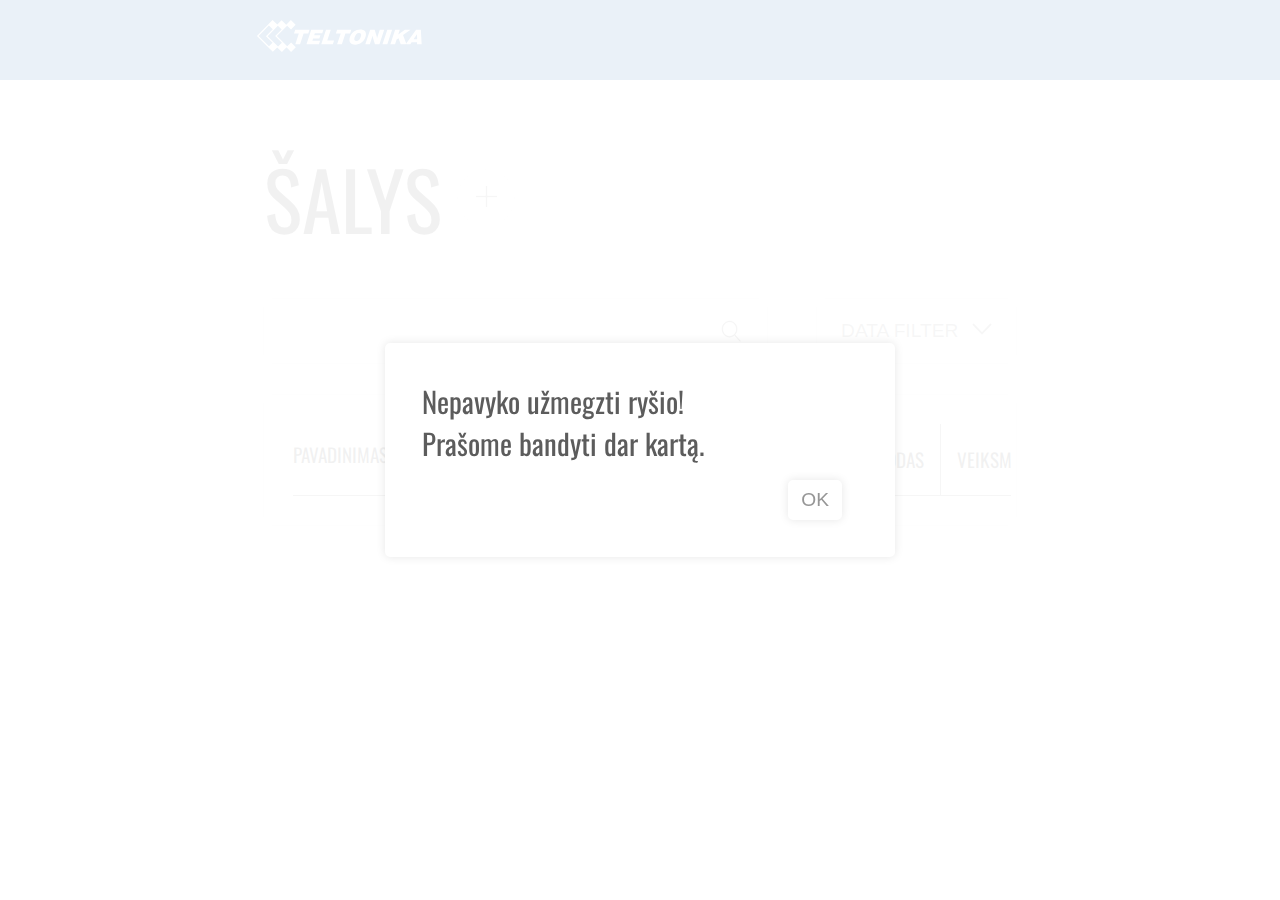
<file: index.html>
<!DOCTYPE html>
<html lang="en">
  <head>
    <meta charset="UTF-8" />
    <meta name="viewport" content="width=device-width, initial-scale=1.0" />
    <title>Teltonika Academy</title>
    <link rel="stylesheet" href="./style/main.css" />
    <link rel="stylesheet" href="./style/header.css" />
    <link rel="stylesheet" href="./style/table.css" />
    <link rel="stylesheet" href="./style/modals.css">
    <link rel="stylesheet" href="./style/querry.css">
    <link
      href="https://fonts.googleapis.com/css2?family=Oswald:wght@200;300;400;700&display=swap"
      rel="stylesheet"
    />
    <link
      href="https://fonts.googleapis.com/css2?family=Open+Sans&display=swap"
      rel="stylesheet"
    />
  </head>

  <body>
    <div class="header">
      <div class="nav">
        <a href="index.html"
          ><img class="nav-logo" src="./img/logo.svg" alt="Teltonika"
        /></a>
      </div>
    </div>
    <div class="intro">
      <span>
        <h1 id="title">ŠALYS</h1>
        <button class="shadow" id="addBtn">
          <img src="./img/add.svg" alt="plus" />
        </button>
      </span>
    </div>
    <div class="table-container">
      <div class="table-control">
        <div class="search-wrap">
          <input
            type="text"
            class="search-bar shadow rounded"
            id="searchInput"
          />
          <img
            src="./img/search.svg"
            class="search-icon"
            id="searchIcon"
            alt="searchBtn"
          />
        </div>
        <div class="filter-wrap">
          <button class="table-filter shadow rounded" id="tableFilter">
            DATA FILTER
            <img src="./img/filter_tick.svg" class="filter-icon" alt="" />
          </button>
          <div class="filter-content rounded shadow" id="filterContent">
            <label for="dateCheck">Pasirinkite sukūrimo datą</label>
            <div class="filter-inputs">
              <input
                type="checkbox"
                class="date-check"
                id="dateCheck"
                autocomplete="off"
                onclick="filterData()"
              />
              <input
                type="date"
                class="date-input"
                onchange="filterData()"
                id="dateInput"
              />
            </div>
          </div>
        </div>
      </div>
      <div class="table-wrap rounded shadow">
        <table id="tableData">
          <tr>
            <th>
              PAVADINIMAS<span class="sort-wrap">
                <img src="./img/sort_asc.svg" id="sortAsc" alt="tick up" />
                <img src="./img/sort_dsc.svg" id="sortDsc" alt="tick down" />
              </span>
            </th>
            <th>UŽIMAMAS PLOTAS</th>
            <th>GYVENTOJŲ SKAIČIUS</th>
            <th>ŠALIES TEL. KODAS</th>
            <th>VEIKSMAI</th>
          </tr>
        </table>
      </div>
      <div class="pagi-container">
        <div id="pagiWrap"></div>
      </div>
    </div>
    <div class="add-window disabled" id="addModal">
      <div class="add-modal rounded shadow">
        <img
          src="./img/close.svg"
          class="close-modal"
          alt="Cross"
          id="closeModal">
        </object>
        <h2 id="modalTitle"></h2>
        <form id="modalForm">
          <label for="inputName">Pavadinimas</label>
          <input
            type="text"
            id="inputName"
            maxlength="100"
            onkeypress="return /[a-ž, ]/i.test(event.key)"
            required
          />
          <label for="inputArea">Užimamas plotas</label>
          <input type="number" id="inputArea" min="0" max="100000000" required />
          <label for="inputPopulation">Gyventojų skaičius</label>
          <input
            type="number"
            id="inputPopulation"
            min="0"
            max="100000000000"
            required
          />
          <label for="inputCode">Šalies Tel. kodas</label>
          <input
            type="text"
            id="inputCode"
            maxlength="10"
            onkeypress="return /[0-9+]/i.test(event.key)"
            required
          />
          <input
            type="submit"
            class="add-submit rounded shadow"
            value="SAUGOTI"
          />
        </form>
      </div>
    </div>
    <div class="alert-window disabled">
        <div class="alert-box shadow rounded">
           <h2 id="alertText">ALERT TEXT</h2>
           <button class="rounded shadow" id="alertBtn">OK</button>
        </div>
    </div>
    <div class="confirm-window disabled">
      <div class="confirm-box shadow rounded">
         <h2>AR TIKRAI NORITE PAŠALINTI ĮRAŠĄ?</h2>
         <span>
          <button class="rounded shadow" id="cnfrmBtnTrue">TAIP</button>
          <button class="rounded shadow" id="cnfrmBtnFalse">NE</button>
         </span>
      </div>
  </div>
    <script src="./src/globalVariables.js"></script>
    <script src="./src/tableControl.js"></script>
    <script src="./src/getCountries.js"></script>
  </body>
</html>
</file>
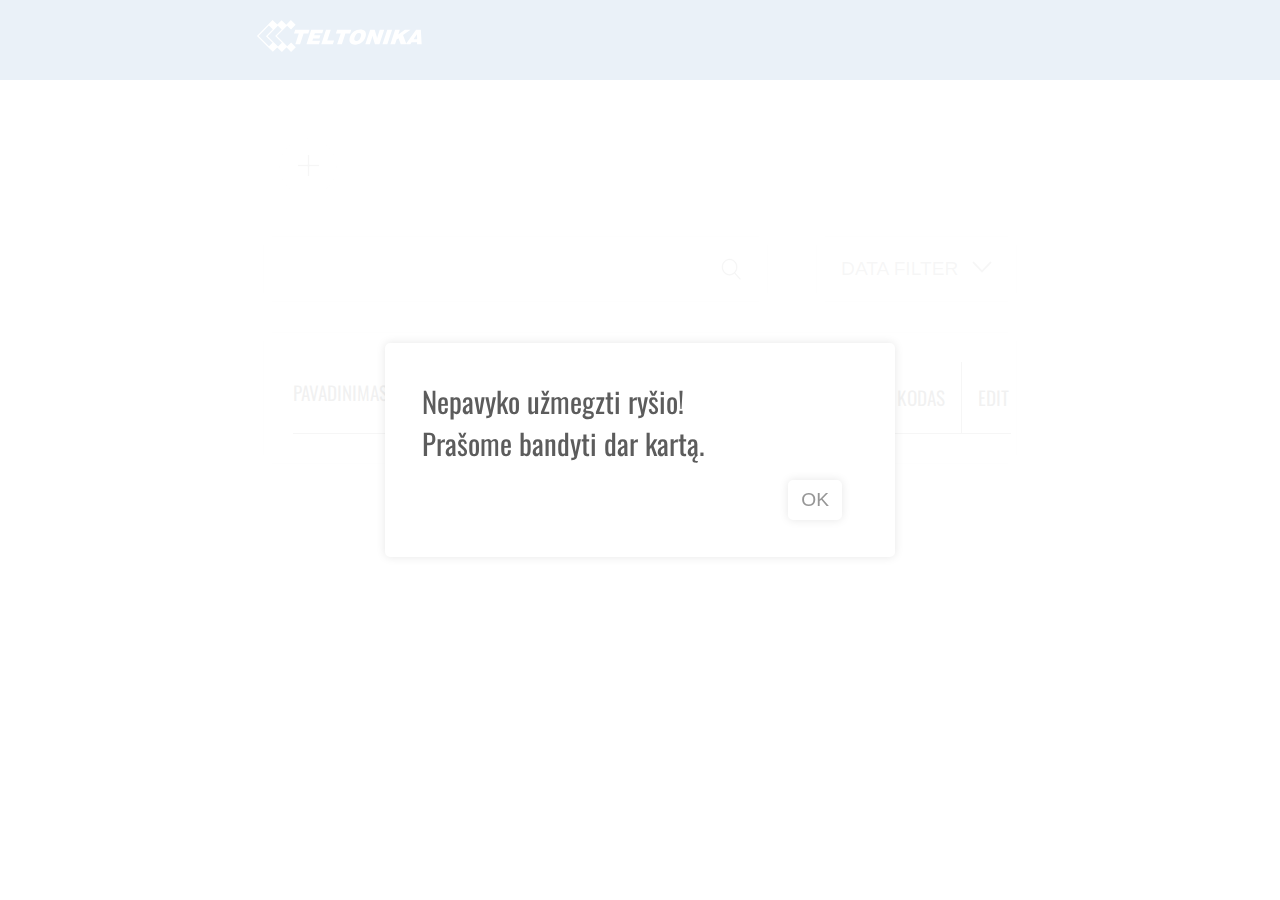
<file: cities.html>
<!DOCTYPE html>
<html lang="en">
  <head>
    <meta charset="UTF-8" />
    <meta name="viewport" content="width=device-width, initial-scale=1.0" />
    <title>Miestų lentelė</title>
    <link rel="stylesheet" href="./style/main.css" />
    <link rel="stylesheet" href="./style/header.css" />
    <link rel="stylesheet" href="./style/table.css" />
    <link rel="stylesheet" href="./style/modals.css" />
    <link rel="stylesheet" href="./style/querry.css" />
    <link
      href="https://fonts.googleapis.com/css2?family=Oswald:wght@200;300;400;700&display=swap"
      rel="stylesheet"
    />
    <link
      href="https://fonts.googleapis.com/css2?family=Open+Sans&display=swap"
      rel="stylesheet"
    />
  </head>

  <body>
    <div class="header">
      <div class="nav">
        <a href="index.html"
          ><img class="nav-logo" src="./img/logo.svg" alt="Teltonika"
        /></a>
      </div>
    </div>
    <div class="intro">
      <span>
        <h1 id="title"></h1>
        <button class="shadow" id="addBtn">
          <img src="./img/add.svg" alt="plus" />
        </button>
      </span>
    </div>
    <div class="table-container">
      <div class="table-control">
        <div class="search-wrap">
          <input
            type="text"
            class="search-bar shadow rounded"
            id="searchInput"
          />
          <img
            src="./img/search.svg"
            class="search-icon"
            id="searchIcon"
            alt="searchBtn"
          />
        </div>
        <div class="filter-wrap">
          <button class="table-filter shadow rounded" id="tableFilter">
            DATA FILTER
            <img src="./img/filter_tick.svg" class="filter-icon" alt="" />
          </button>
          <div class="filter-content rounded shadow" id="filterContent">
            <label for="dateCheck">Pasirinkite sukūrimo datą</label>
            <div class="filter-inputs">
              <input
                type="checkbox"
                class="date-check"
                id="dateCheck"
                autocomplete="off"
                onclick="filterData()"
              />
              <input
                type="date"
                class="date-input"
                onchange="filterData()"
                id="dateInput"
              />
            </div>
          </div>
        </div>
      </div>
      <div class="table-wrap rounded shadow">
        <table id="tableData">
          <tr>
            <th>
              PAVADINIMAS<span class="sort-wrap"
                ><img src="./img/sort_asc.svg" id="sortAsc" alt="tick up" />
                <img src="./img/sort_dsc.svg" id="sortDsc" alt="tick down"
              /></span>
            </th>
            <th>UŽIMAMAS PLOTAS</th>
            <th>GYVENTOJŲ SKAIČIUS</th>
            <th>MIESTO PAŠTO KODAS</th>
            <th>EDIT</th>
          </tr>
        </table>
      </div>
      <div class="pagi-container">
        <div id="pagiWrap"></div>
      </div>
    </div>
    <div class="add-window disabled" id="addModal">
      <div class="add-modal rounded shadow">
        <img
          src="./img/close.svg"
          class="close-modal"
          alt="Cross"
          id="closeModal"
        />
        <h2 id="modalTitle"></h2>
        <form id="modalForm">
          <label for="inputName">Pavadinimas</label>
          <input
            type="text"
            id="inputName"
            maxlength="100"
            onkeypress="return /[a-ž, ]/i.test(event.key)"
            required
          />
          <label for="inputArea">Užimamas plotas</label>
          <input
            type="number"
            id="inputArea"
            min="0"
            max="100000000"
            required
          />
          <label for="inputPopulation">Gyventojų skaičius</label>
          <input
            type="number"
            id="inputPopulation"
            min="0"
            max="100000000"
            required
          />
          <label for="inputCode">Miesto pašto kodas</label>
          <input type="text" id="inputCode" maxlength="10" required />
          <input
            type="submit"
            class="add-submit rounded shadow"
            value="SAUGOTI"
          />
        </form>
      </div>
    </div>
    <div class="alert-window disabled">
      <div class="alert-box shadow rounded">
        <h2 id="alertText">ALERT TEXT</h2>
        <button class="rounded shadow" id="alertBtn">OK</button>
      </div>
    </div>
    <div class="confirm-window disabled">
      <div class="confirm-box shadow rounded">
        <h2>AR TIKRAI NORITE PAŠALINTI ĮRAŠĄ?</h2>
        <span>
          <button class="rounded shadow" id="cnfrmBtnTrue">TAIP</button>
          <button class="rounded shadow" id="cnfrmBtnFalse">NE</button>
        </span>
      </div>
    </div>
    <script src="./src/globalVariables.js"></script>
    <script src="./src/tableControl.js"></script>
    <script src="./src/getCities.js"></script>
  </body>
</html>
</file>
<file: style/main.css>
* {
  margin: 0;
  padding: 0;
  box-sizing: border-box;
}
body {
  font-family: "Oswald", sans-serif;
  color: #5c5c5c;
}
h1 {
  font-weight: 400;
  font-size: 5rem;
  text-transform: uppercase;
}
h2 {
  font-weight: 400;
  font-size: 1.8rem;
}

.disabled {
  display: none;
}

.enabled {
  display: block;
}

.shadow {
  box-shadow: 0px 0px 10px rgba(0, 0, 0, 0.1);
}

.rounded {
  border: 5px solid #ffffff;
  border-radius: 5px;
}
</file>
<file: style/header.css>
.header {
  overflow: hidden;
}
.nav {
  display: flex;
  width: 100%;
  padding: 0 20%;
  height: 5rem;
  background-color: #0054a6;
}

.nav a {
  position: relative;
}

.nav-logo {
  position: absolute;
  height: 40%;
  top: 25%;
  margin-bottom: auto;
}
</file>
<file: style/table.css>
.intro {
  display: flex;
  width: 60%;
  padding: 0.5rem;
  height: auto;
  margin: 4% auto 2% auto;
  overflow: hidden;
}

.intro span {
  display: inline-flex;
  flex-basis: 45%;
  justify-content: start;
}

.intro button {
  height: 3.5rem;
  width: 3.5rem;
  margin-left: 1rem;
  margin-top: auto;
  margin-bottom: auto;
  text-align: center;
  background-color: #ffffff;
  border: 5px solid #ffffff;
  border-radius: 50%;
  outline: none;
  cursor: pointer;
}

.intro button img {
  margin-top: auto;
  margin-bottom: auto;
  width: 50%;
  height: auto;
}

.table-container {
  display: block;
  width: 60%;
  padding: 0.5rem;
  margin: auto;
  text-align: center;
  overflow: hidden;
}

.table-control {
  display: flex;
  width: 100%;
  height: 4rem;
  justify-content: flex-start;
}

.table-control input {
  font-family: "Oswald", sans-serif;
  color: #969696;
  outline: none;
  border: none;
}

.search-bar {
  font-size: 1.2rem;
  width: 100%;
  height: 100%;
  padding: 0.6rem 2rem;
}

.search-wrap {
  position: relative;
  flex-basis: 75%;
  flex-shrink: 2;
}

.filter-wrap {
  position: relative;
  flex-basis: 22%;
  flex-grow: 2;
  width: auto;
}

.search-icon {
  position: absolute;
  cursor: pointer;
  right: 0;
  top: 50%;
  transform: translate(-50%, -50%);
  padding: 0 0.5rem 0 0.5rem;
}

.table-filter {
  font-size: 1.2rem;
  color: #969696;
  width: 80%;
  height: 100%;
  float: right;
  background-color: #ffffff;
  outline: none;
  cursor: pointer;
}

.filter-icon {
  height: 25%;
  margin-left: 0.5rem;
  padding-bottom: 2px;
}

.filter-content {
  display: none;
  background-color: #ffffff;
  font-weight: 400;
  margin-top: 0.5rem;
  padding: 0.8rem 0.5rem;
  width: 80%;
  float: right;
  overflow: hidden;
}

.filter-enabled {
  display: block;
}

.filter-content label {
  display: block;
  color: #969696;
  width: 100%;
  padding-bottom: 0.5rem;
}

.filter-inputs {
  display: flex;
}

.date-check {
  position: relative;
  height: 1rem;
  margin-top: auto;
  margin-bottom: auto;
  flex-basis: 20%;
}

.date-input {
  text-align: right;
  flex-basis: 80%;
  font-size: 1rem;
  right: 0;
}

.table-wrap {
  display: flex;
  width: 100%;
  justify-content: flex-start;
  margin-top: 2rem;
  padding: 1.5rem;
  overflow-x: auto;
}

.table-wrap table {
  width: 100%;
  text-align: left;
  border-collapse: collapse;
  border-spacing: 0;
}

.table-wrap table th {
  font-size: 1.2rem;
  font-weight: 400;
  padding: 1rem 1rem;
  white-space: nowrap;
}
.table-wrap table th:first-child {
  padding-left: 0;
}

.table-wrap table a {
  color: #5c5c5c;
  text-decoration: none;
}

.table-wrap table a:hover {
  font-weight: bold;
  color: #0054a6;
}

.sort-wrap {
  display: inline-flex;
  flex-direction: column;
  margin-left: 0.6rem;
  transform: translate(-35%, -35%);
}
.sort-wrap img {
  width: 0.7rem;
  height: auto;
  cursor: pointer;
  margin-bottom: 0.2rem;
}
.sort-wrap img:last-child {
  margin-bottom: 0.4rem;
}

.table-wrap table td {
  font-family: "Open Sans", sans-serif;
  font-size: 1rem;
  font-weight: 400;
  padding: 1rem;
}
.table-wrap table td:first-child {
  padding-left: 0;
}

.table-wrap table td,
th {
  border-right: 1px solid #969696;
}
.table-wrap table td:last-child,
th:last-child {
  border-right: none;
  padding-right: 0.5rem;
}

.table-wrap table tr {
  border-bottom: 1px solid #969696;
}
.last-row {
  border-bottom: none !important;
}

.row-controls {
  text-align: center;
  white-space: nowrap;
}

.delete-btn {
  height: 1.7rem;
  border-right: 1px solid #969696;
  padding-right: 15%;
  cursor: pointer;
}

.edit-btn {
  height: 1.7rem;
  padding-left: 15%;
  cursor: pointer;
}

.pagi-container {
  margin: 1rem 0 5rem 0;
}

.pagi-container button {
  font-family: "Open Sans", sans-serif;
  font-size: 0.9rem;
  line-height: 1.1;
  color: #5c5c5c;
  background-color: transparent;
  margin-right: 0.5rem;
  padding: 0 1px 0 1px;
  border: none;
  outline: none;
  cursor: pointer;
  animation-duration: 1s;
}
.pagi-container button:last-child {
  margin-right: 0;
}

.pagi-container .active {
  background-color: #a3a3a3;
  color: #f5f7fb;
  border: #a3a3a3 2px solid;
  border-radius: 2px;
}
</file>
<file: style/modals.css>
.add-window,
.alert-window,
.confirm-window {
  position: fixed;
  top: 0;
  width: 100%;
  height: 100%;
  background-color: #ffffffea;
}

.add-modal,
.alert-box,
.confirm-box {
  position: absolute;
  background-color: #ffffff;
  width: 510px;
  height: 490px;
  top: 50%;
  left: 50%;
  transform: translate(-50%, -50%);
}

.add-modal h2,
.confirm-box h2 {
  width: 80%;
  margin: 1.5rem auto 0.8rem auto;
}

.close-modal {
  position: absolute;
  right: 0;
  margin: 1rem;
  cursor: pointer;
}

.add-modal form {
  display: flex;
  flex-direction: column;
  width: 80%;
  margin: auto;
}

.add-modal input {
  color: #969696;
  font-family: "Oswald", sans-serif;
  font-size: 1rem;
  border: 0.75px solid #969696;
  border-radius: 7px;
  padding: 0.6rem;
  margin-bottom: 0.8rem;
  outline: none;
}

.add-modal .add-submit {
  font-size: 1.2rem;
  margin: 1.2rem 0 1rem auto;
  padding: 0.5rem;
  width: auto;
  background-color: #ffffff;
  border-color: #ffffff;
  cursor: pointer;
}

.add-modal .add-submit:hover {
  color: #0054a6;
}
.add-modal label {
  position: relative;
  background-color: #ffffff;
  font-family: "Open Sans", sans-serif;
  font-size: 0.8rem;
  color: #969696;
  bottom: -0.6rem;
  margin-left: 1.5rem;
  margin-right: auto;
  padding: 0 5px 0 5px;
}

.alert-box,
.confirm-box {
  height: auto;
}

.alert-box h2 {
  margin: 2rem;
  margin-bottom: 0;
}

.alert-box button {
  background-color: #ffffff;
  color: #969696;
  font-size: 1.2rem;
  float: right;
  padding: 0.25rem 0.5rem;
  margin: 1rem 3rem 2rem 0;
  outline: none;
  cursor: pointer;
}
.alert-box button:hover,
.confirm-box button:hover {
  color: #0054a6;
}

.confirm-box span {
  display: flex;
  width: 100%;
  height: auto;
  margin: 1.5rem 0;
  justify-content: center;
}

.confirm-box span button {
  background-color: #ffffff;
  color: #969696;
  font-size: 1.2rem;
  padding: 0.5rem 1rem;
  outline: none;
  cursor: pointer;
}
.confirm-box span button:first-child {
  margin-right: 2rem;
}
</file>
<file: style/querry.css>
@media (max-width: 1650px) {
  .filter-wrap {
    flex-basis: 35%;
  }
}
@media (max-width: 1250px) {
  h1 {
    font-size: 4rem;
  }
  .table-container {
    width: 90%;
    height: 70rem;
  }
  .table-control {
    flex-direction: column;
    height: auto;
    margin-top: 0.5rem;
  }
  .search-wrap {
    width: 100%;
    margin: auto;
  }
  .filter-wrap {
    width: 100%;
    margin-top: 2rem;
  }
  .table-filter {
    float: none;
    padding: 0.5rem;
    width: 100%;
    margin-bottom: 1rem;
  }

  .filter-content {
    width: 100%;
    float: none;
    margin: auto;
  }
  .filter-content label {
    font-size: 1.2rem;
    width: 60%;
    float: left;
  }
  .date-check {
    flex-basis: 15%;
  }
  .date-input {
    flex-basis: auto;
  }
  .pagi-container {
    margin-top: 1.5rem;
  }

  .pagi-container button {
    font-size: 1.2rem;
  }
}

@media (max-width: 768px) {
  h1 {
    font-size: 3.5rem;
  }

  .nav {
    padding: 0 10%;
  }

  .table-container {
    width: 95%;
    height: 70rem;
  }

  .intro {
    width: 80%;
  }

  .filter-inputs {
    justify-content: center;
  }

  .filter-content label {
    margin: auto;
    float: none;
  }

  .pagi-container {
    margin-top: 2.5rem;
  }

  .pagi-container button {
    font-size: 1.6rem;
    padding: 0 3px 0 3px;
  }

  .add-modal,
  .alert-box,
  .confirm-box {
    width: 85%;
    height: auto;
  }
}
</file>
